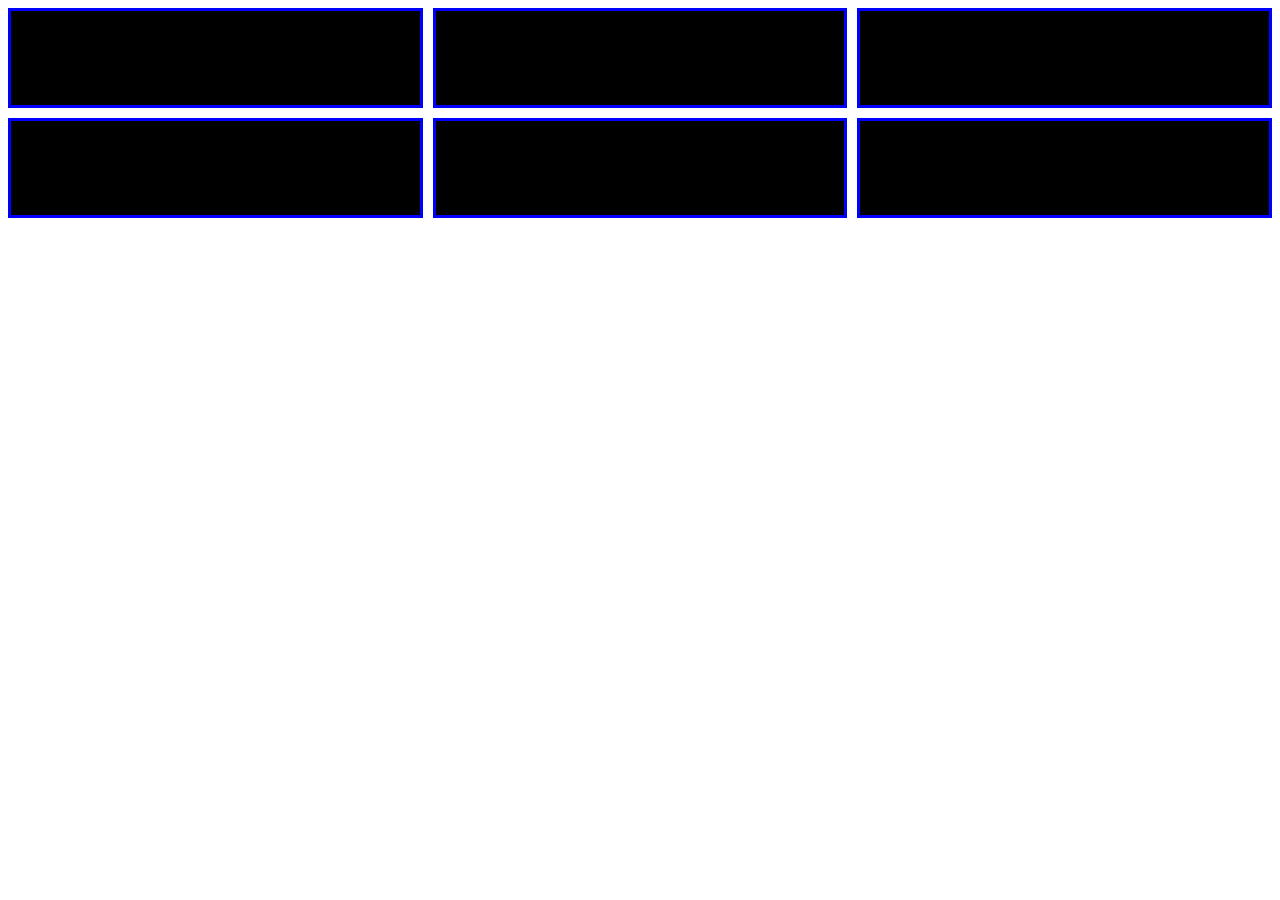
<file: index.html>
<!DOCTYPE html>
<html lang="en">
<head>
    <meta charset="UTF-8">
    <meta name="viewport" content="width=device-width, initial-scale=1.0">
    <link rel="stylesheet" href="css/styles.css">
    <title>Document</title>

</head>
<body>
        <div class="container">
        <div class="item">1</div>
        <div class="item">2</div>
        <div class="item">3</div>
        <div class="item">4</div>
        <div class="item">5</div>
        <div class="item">6</div>
        </div>
</body>
</html>
</file>
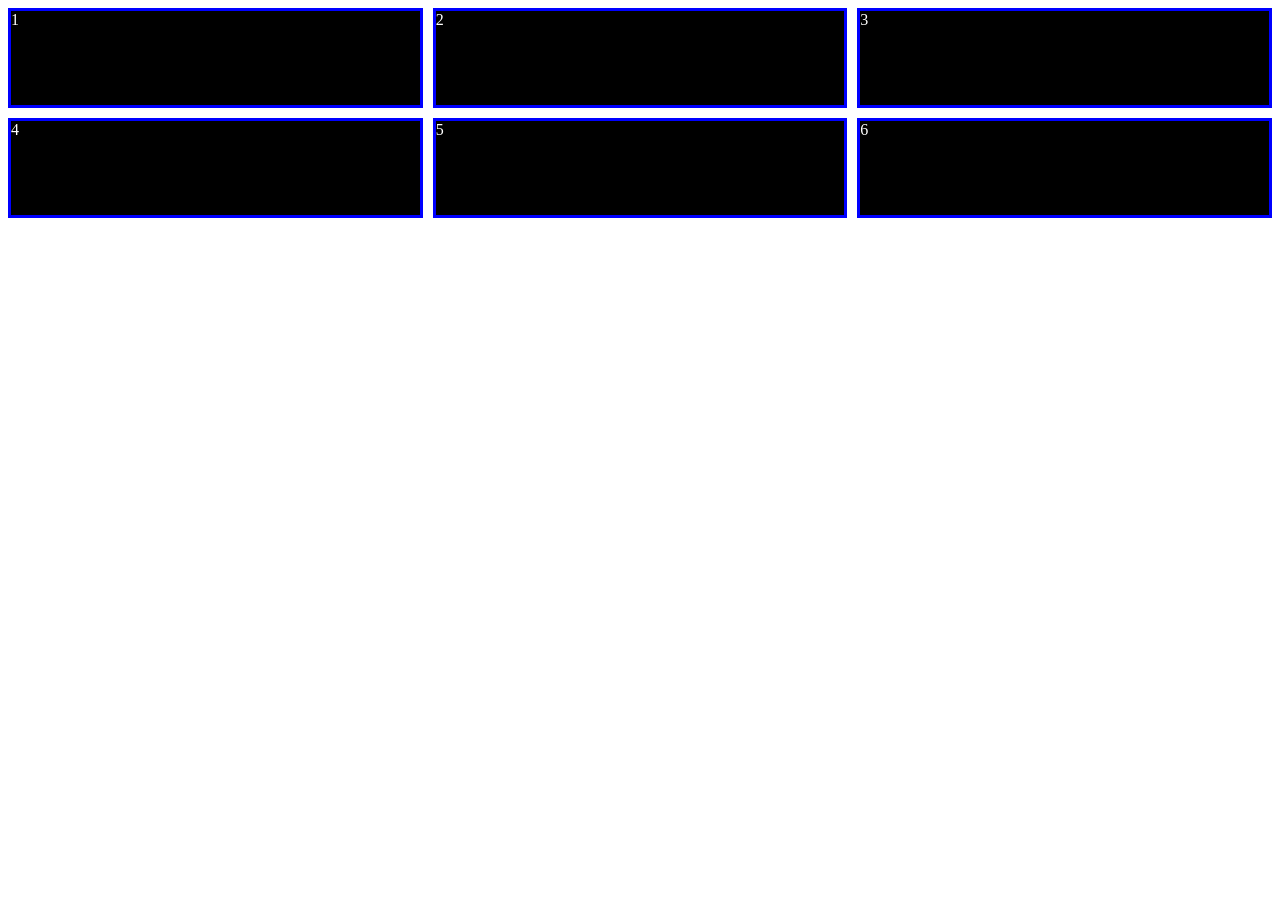
<file: ejercicio-1/index.html>
<!DOCTYPE html>
<html lang="en">
<head>
    <meta charset="UTF-8">
    <meta name="viewport" content="width=device-width, initial-scale=1.0">
    <link rel="stylesheet" href="css/styles.css">
    <title>Ejercicio 1</title>

</head>
<body>
        <div class="container">
        <div class="item">1</div>
        <div class="item">2</div>
        <div class="item">3</div>
        <div class="item">4</div>
        <div class="item">5</div>
        <div class="item">6</div>
        </div>
        </div>
</body>
</html>
</file>
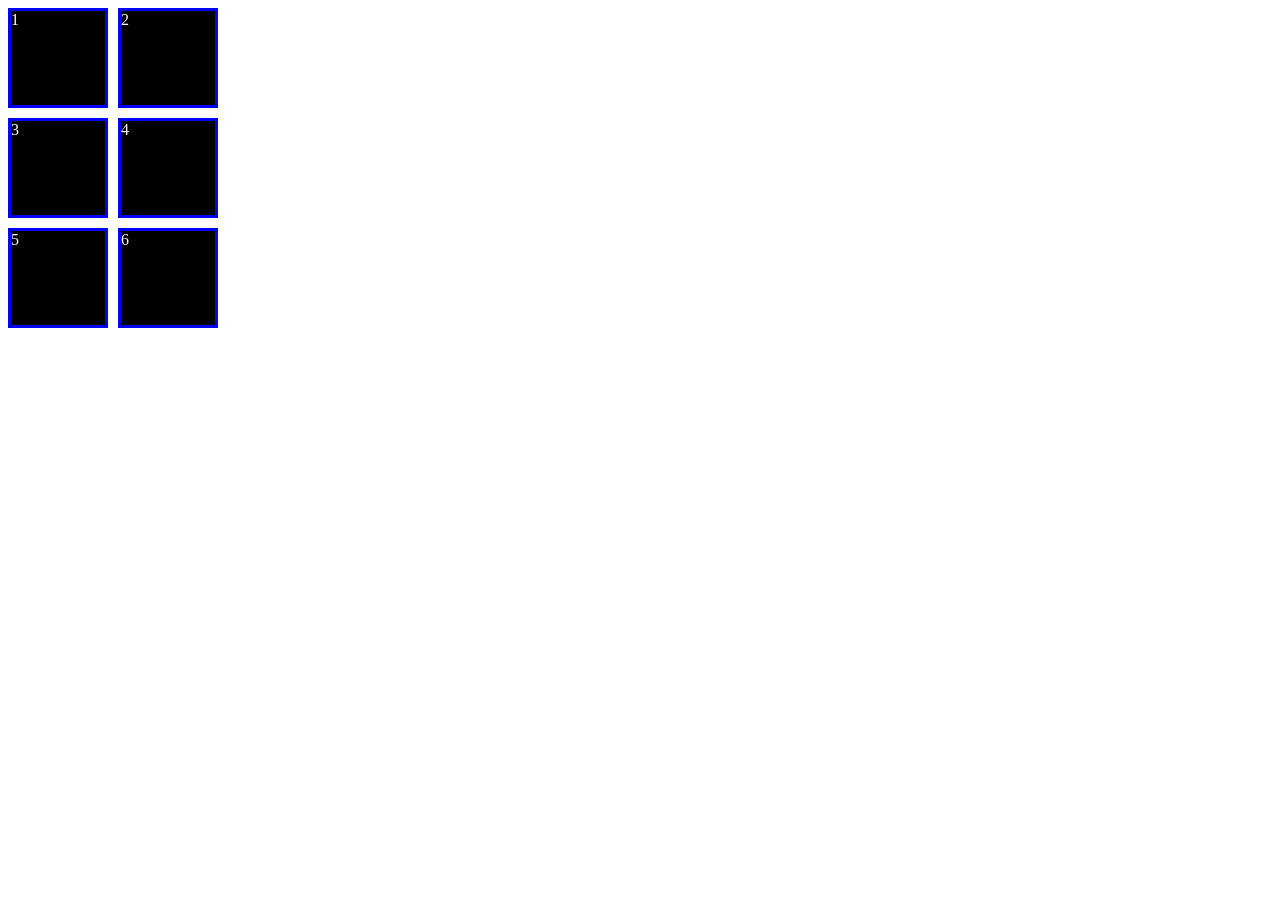
<file: ejercicio-2/index.html>
<!DOCTYPE html>
<html lang="en">
<head>
    <meta charset="UTF-8">
    <meta name="viewport" content="width=device-width, initial-scale=1.0">
    <link rel="stylesheet" href="css/styles.css">
    <title>Ejercicio 2</title>
</head>
<body>

         <div class="container">
        <div class="item">1</div>
        <div class="item">2</div>
        <div class="item">3</div>
        <div class="item">4</div>
        <div class="item">5</div>
        <div class="item">6</div>
        </div>
    
</body>
</html>
</file>
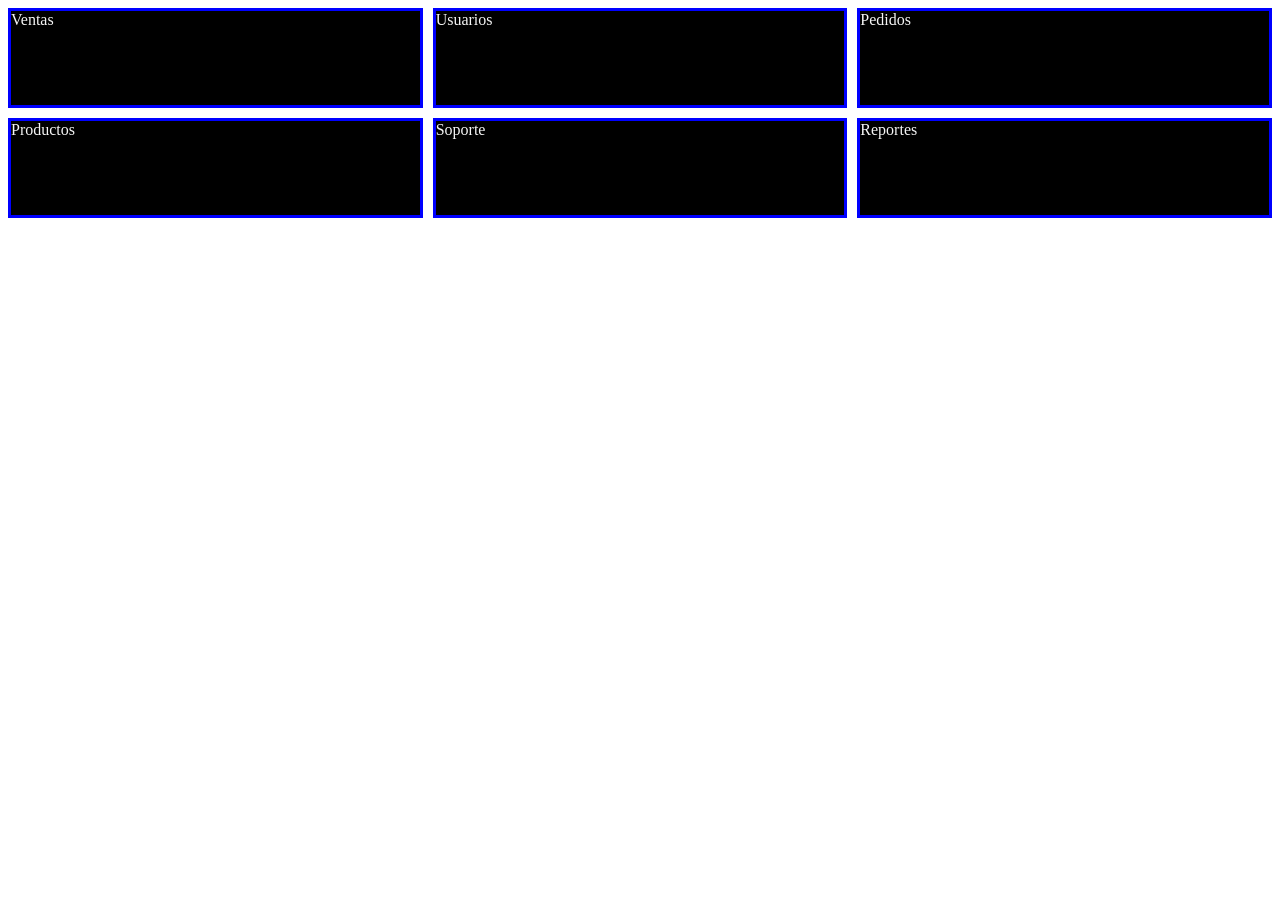
<file: ejercicio-3/index.html>
<!DOCTYPE html>
<html lang="en">
<head>
    <meta charset="UTF-8">
    <meta name="viewport" content="width=device-width, initial-scale=1.0">
    <link rel="stylesheet" href="css/styles.css">
    <title>Ejercicio 3</title>

</head>
<body>
        <div class="container">
        <div class="item">Ventas</div>
        <div class="item">Usuarios</div>
        <div class="item">Pedidos</div>
        <div class="item">Productos</div>
        <div class="item">Soporte</div>
        <div class="item">Reportes</div>
        </div>
        </div>
</body>
</html>
</file>
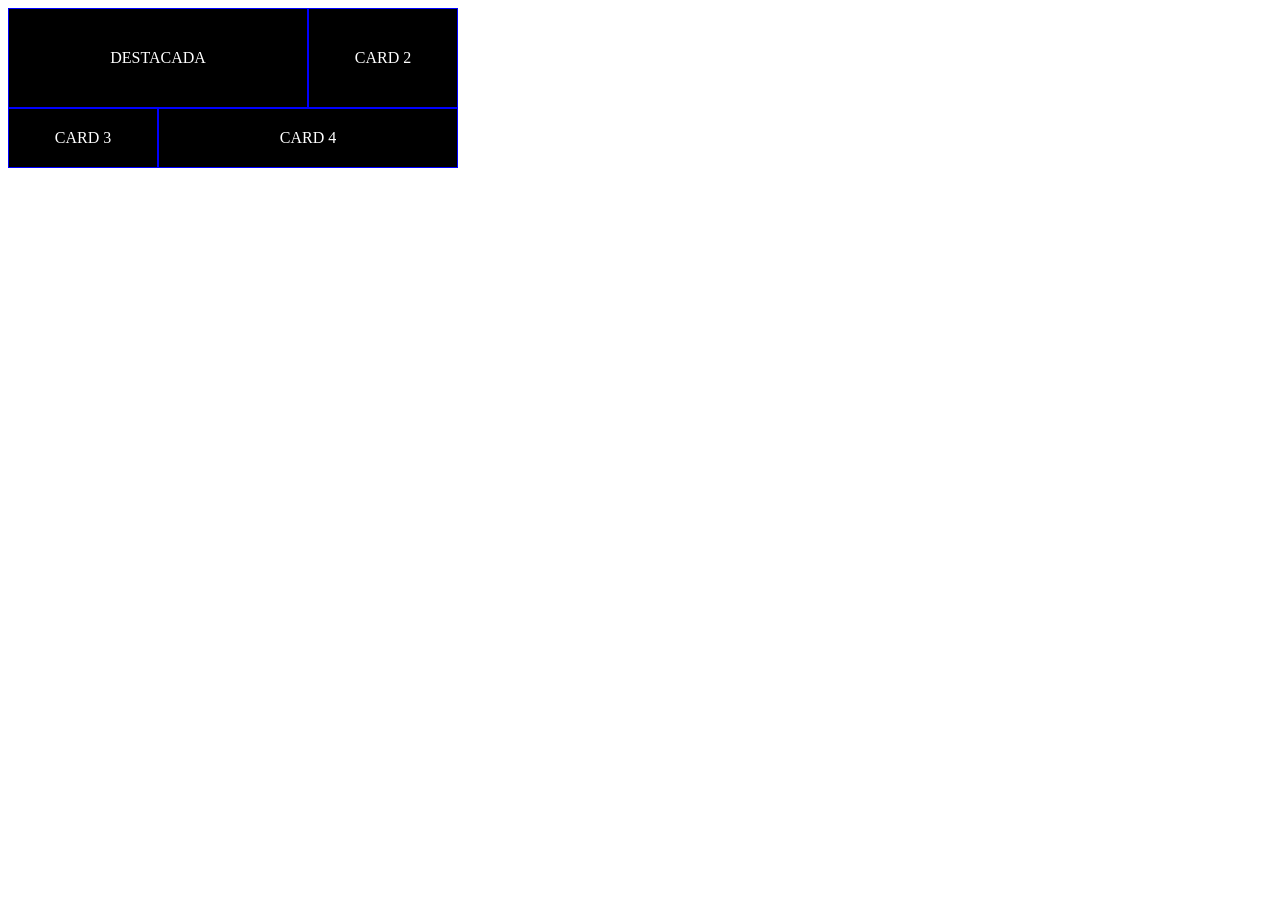
<file: ejercicio-4/index.html>
<!DOCTYPE html>
<html lang="en">
<head>
    <meta charset="UTF-8">
    <meta name="viewport" content="width=device-width, initial-scale=1.0">
    <link rel="stylesheet" href="css/styles.css">
    <title>Ejercicio 4</title>

</head>
<body>
        <div class="container">
        <div class="item">DESTACADA</div>
        <div class="item">CARD 2</div>
        <div class="item">CARD 3</div>
        <div class="item">CARD 4</div>
        </div>
        </div>
</body>
</html>
</file>
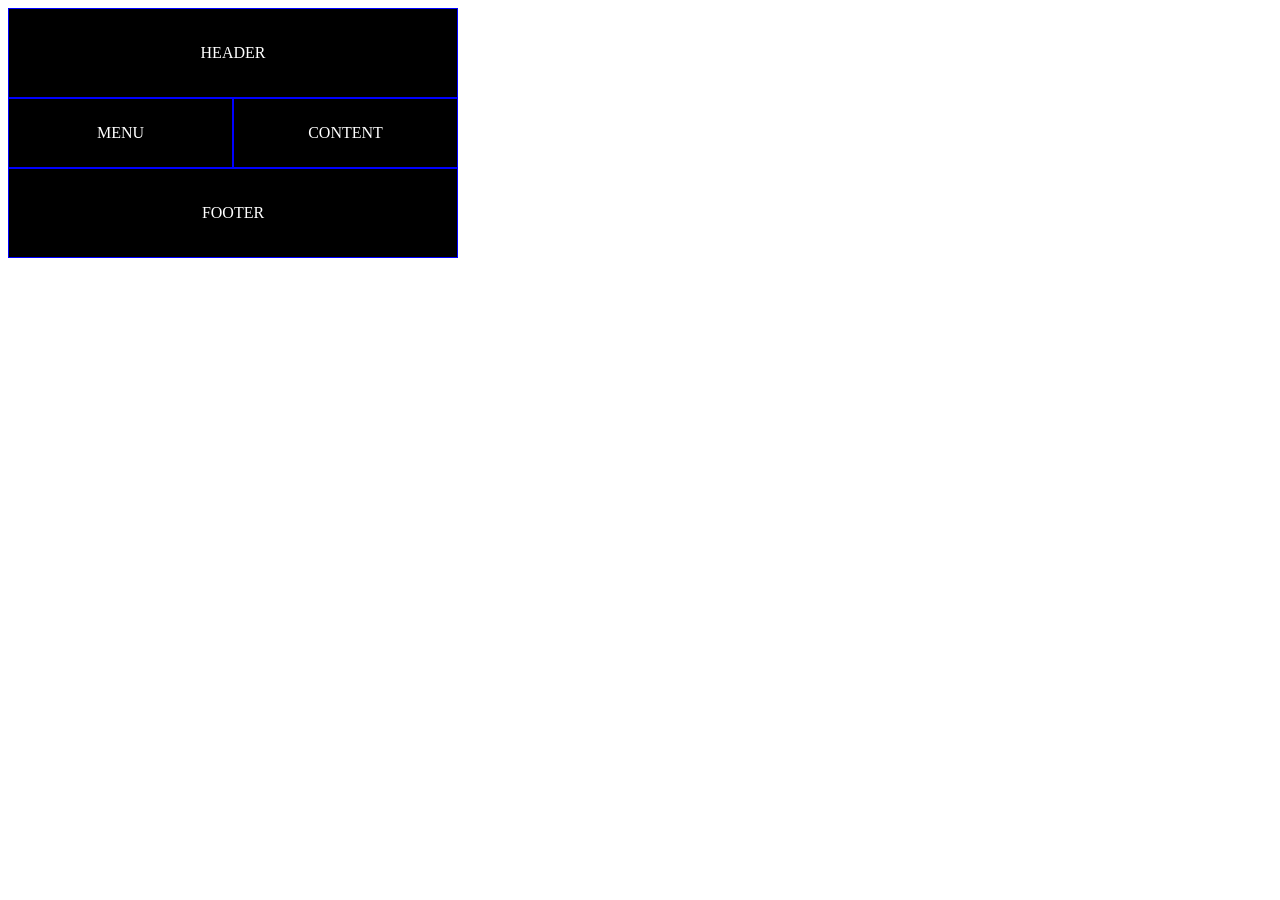
<file: ejercicio-5-6/index.html>
<!DOCTYPE html>
<html lang="es">
<head>
    <meta charset="UTF-8">
    <meta name="viewport" content="width=device-width, initial-scale=1.0">
    <link rel="stylesheet" href="css/styles.css">
    <title>Ejercicio 5 & 6</title>
</head>
<body>
    <div class="container">
        <div class="item item-a">HEADER</div>
        <div class="item item-b">MENU</div>
        <div class="item item-c">CONTENT</div>
        <div class="item item-d">FOOTER</div>
    </div>
</body>
</html>
</file>
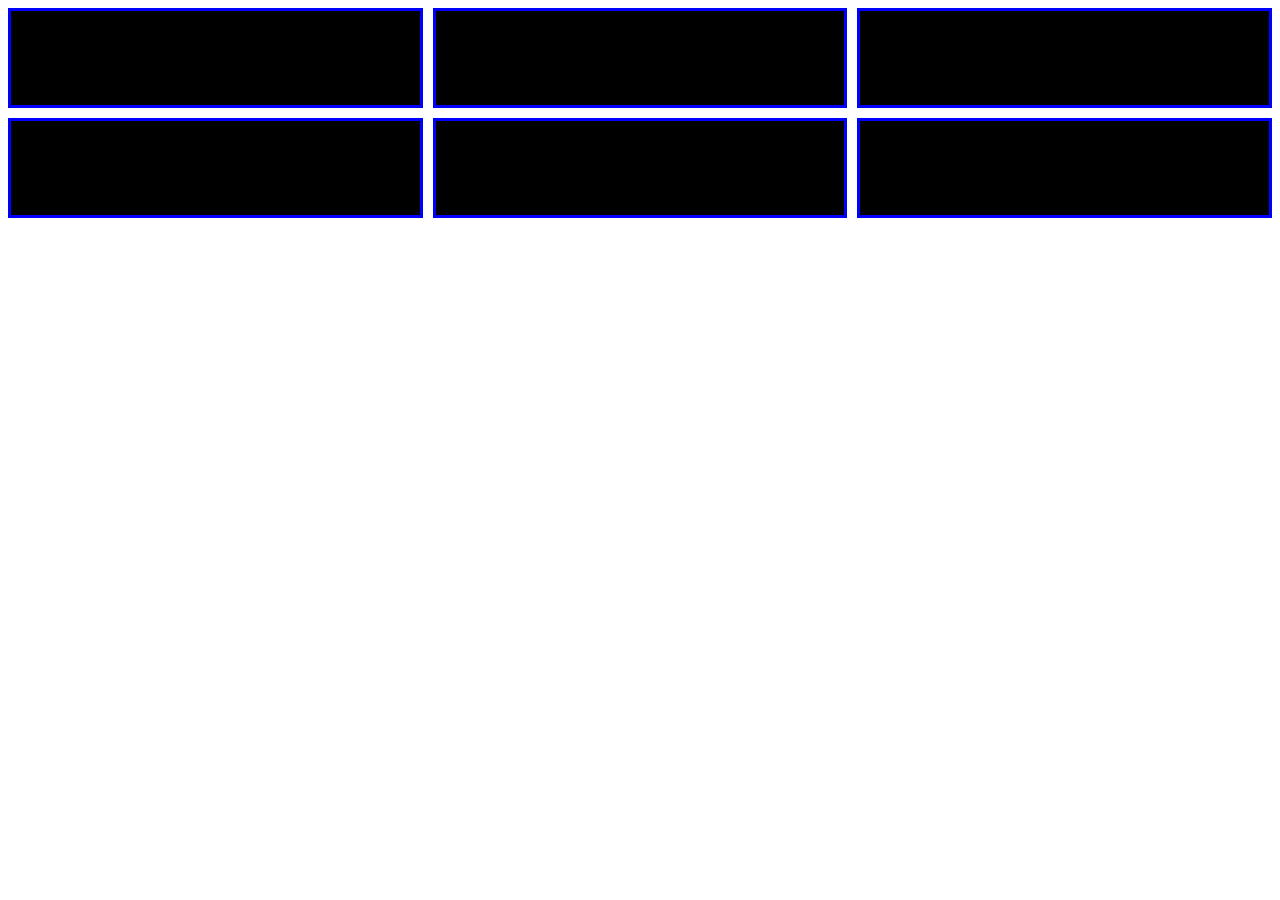
<file: ejercicio1.html>
<!DOCTYPE html>
<html lang="en">
<head>
    <meta charset="UTF-8">
    <meta name="viewport" content="width=device-width, initial-scale=1.0">
    <link rel="stylesheet" href="css/ejercicio1.css">
    <title>Document</title>

</head>
<body>
        <div class="container">
        <div class="item">1</div>
        <div class="item">2</div>
        <div class="item">3</div>
        <div class="item">4</div>
        <div class="item">5</div>
        <div class="item">6</div>
        </div>
</body>
</html>
</file>
<file: css/styles.css>
.container {
    display: grid;
    grid-template-columns: repeat(3,1fr);
    grid-template-rows: 100px 100px;
    gap: 10px 10px;
}

.item{
    background-color: rgb(0, 0, 0);
    border: 3px solid blue; 
    
}
</file>
<file: ejercicio-1/css/styles.css>
.container {
    display: grid;
    grid-template-columns: repeat(3,1fr);
    grid-template-rows: 100px 100px;
    gap: 10px 10px;
}

.item{
    background-color: rgb(0, 0, 0);
    border: 3px solid blue; 
    color: white;


}
</file>
<file: ejercicio-2/css/styles.css>
.container {
    display: grid;
    grid-template-columns: repeat(2, 100px);
    grid-template-rows: repeat(3, 100px);
    gap: 10px;
}

.item {
    background-color: black;
    border: 3px solid blue;
    color: white;
}
</file>
<file: ejercicio-3/css/styles.css>
.container {
    display: grid;
    grid-template-columns: repeat(3,1fr);
    grid-template-rows: repeat(3,100px);
    gap: 10px;
    color: whitesmoke;
    
}

.item{
    background-color: rgb(0, 0, 0);
    border: 3px solid blue; 
    
}

.item:hover{
    background-color: rgb(48, 238, 30);
}
</file>
<file: ejercicio-4/css/styles.css>
.container {
    display: grid;
    grid-template-columns: repeat(3, 1fr);
    grid-template-rows: 100px 60px;
    gap: 0px;
    width: 450px;
    max-width: 100%;
}

.container > .item:nth-child(1),
.container > .item:nth-child(4) {
    grid-column: span 2;
}

.item {
    background-color: black;
    border: 1px solid blue;
    color: white;

    display: flex;
    justify-content: center;
    align-items: center;
}

.destacada {
    grid-column: span 2;
}

.amplia {
    grid-column: span 2;
}

.item:hover {
    background-color: rgb(48, 238, 30);
}
</file>
<file: ejercicio-5-6/css/styles.css>
.container {
    display: grid;
    grid-template-columns: repeat(4, 1fr);
    grid-template-rows: 90px 70px 90px;

    grid-template-areas:
        "header header header header"
        "menu   menu   content content"
        "footer footer footer footer";

    gap: 0px;
    width: 450px;
    max-width: 100%;
}

.item {
    background-color: black;
    border: 1px solid blue;
    color: white;

    display: flex;
    justify-content: center;
    align-items: center;
}

/* Área que ocupa cada bloque */
.item-a {
    grid-area: header;
}

.item-b {
    grid-area: menu;
}

.item-c {
    grid-area: content;
}

.item-d {
    grid-area: footer;
}

.item:hover {
    background-color: rgb(48, 238, 30);
}

@media (max-width: 600px) {
    .container {
        grid-template-columns: 1fr;

        grid-template-rows: 100px 60px 150px 100px;

        grid-template-areas:
            "header"
            "menu"
            "content"
            "footer";

        width: 100%;
    }
}
</file>
<file: css/ejercicio1.css>
.container {
    display: grid;
    grid-template-columns: repeat(3,1fr);
    grid-template-rows: 100px 100px;
    gap: 10px 10px;
}

.item{
    background-color: rgb(0, 0, 0);
    border: 3px solid blue; 
    
}
</file>
